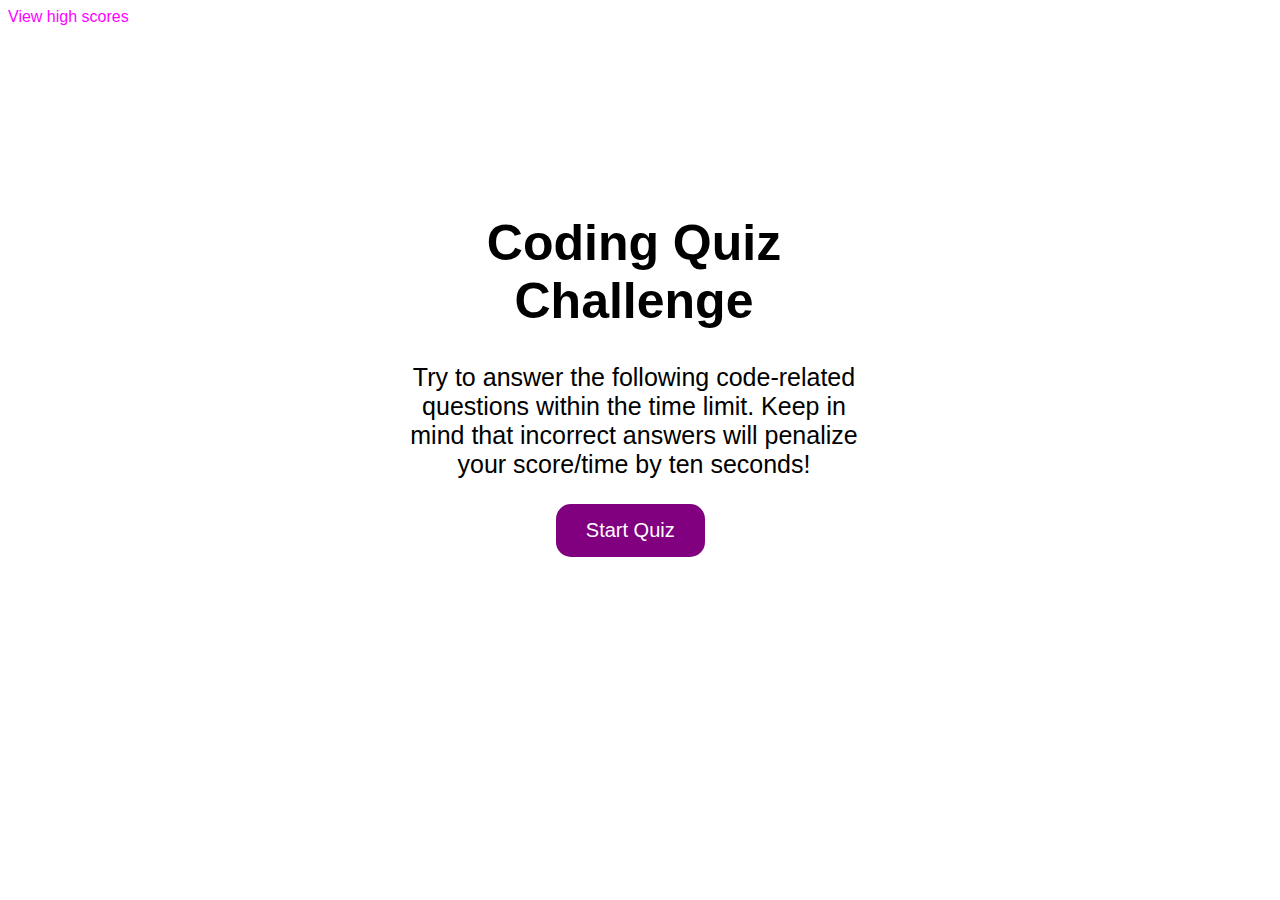
<file: index.html>
<!DOCTYPE html>
<html lang="en">
<head>
    <meta charset="UTF-8">
    <meta name="viewport" content="width=device-width, initial-scale=1.0">
    <title>Code Quiz</title>
    <link rel="stylesheet" href="style.css">
</head>
<body>
    <a href="highscores.html">View high scores</a>

    <div id="container">
        <div id="currentTime"></div>
            <div id="questionsContainer">
            <h1>Coding Quiz Challenge</h1>
            <p>Try to answer the following code-related questions within the time limit. Keep in mind that incorrect answers will penalize your score/time by ten seconds!</p>
            <ul id="choicesContainer"></ul>
            <button id="startButton">Start Quiz</button>
        </div>
    </div>
    
    <script src="script.js"></script>
</body>
</html>
</file>
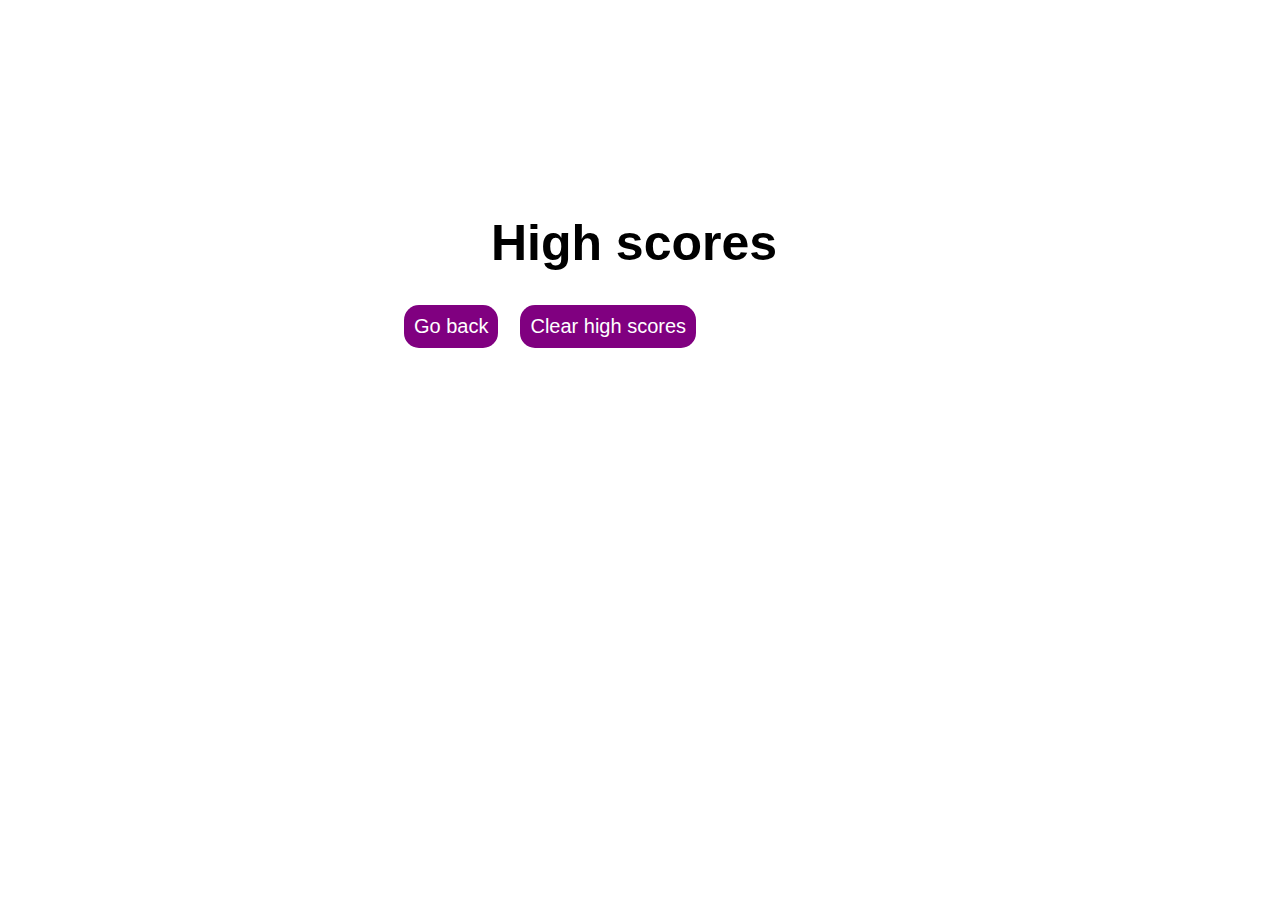
<file: highscores.html>
<!DOCTYPE html>
<html lang="en">
<head>
    <meta charset="UTF-8">
    <meta name="viewport" content="width=device-width, initial-scale=1.0">
    <title>Coding Quiz High Scores</title>
    <link rel="stylesheet" type="text/css" href="style.css">
</head>

<body>
    <div id="container">
        <div id="currentTime"></div>

        <div id="questionsContainer">
            <h1>High scores</h1>
            <ul id="highScore"></ul>

            <button id="backButton">Go back</button>
            <button id="clearButton" value="reset">Clear high scores</button>
        </div>
    </div>
    
    <script src="highscores.js"></script>
</body>
</html>
</file>
<file: style.css>
* {
    font-family: Arial;
}

h1 {
    text-align: center;
}

a {
    color: magenta;
    text-decoration: none;
}

p {
    text-align: center;
}

li {
    color: white;
    background-color: purple;
    margin-top: 10px;
    padding: 5px 15px;
    width: 80%;
    font-size: 20px;
    border: none;
    border-radius: 15px;
}

li:hover {
    background-color: magenta;
}

#container {
    position: absolute;
    top: 20%;
    left: 30%;
    height: 500px;
    width: 500px;
}

#questionsContainer {
    margin: 20px;
    font-size: 25px;
}

#currentTime {
    float: right;
}

#startButton {
    color: white;
    background-color: purple;
    font-size: 20px;
    margin-left: 33%;
    padding: 15px 30px;
    border: none;
    border-radius: 15px;
}

#startButton:hover {
    background-color: magenta;
}

#backButton {
    color: white;
    background-color: purple;
    font-size: 20px;
    margin-right: 15px;
    padding: 10px;
    top: 30%;
    left: 55%;
    width: auto;
    text-align: center;
    text-decoration: none;
    border: none;
    border-radius: 15px;
}

#backButton:hover {
    background-color: magenta;
}

#clearButton {
    color: white;
    background-color: purple;
    font-size: 20px;
    padding: 10px;
    top: 30%;
    right: 5%;
    text-align: center;
    border: none;
    border-radius: 15px;
}

#clearButton:hover {
    background-color: magenta;
}

#submit {
    color: white;
    background-color: purple;
    margin-left: 33%;
    padding: 15px 30px;
    font-size: 20px;
    border: none;
    border-radius: 15px;
}

#submit:hover {
    background-color: magenta;
}

textarea {
    margin: 20px;
    width: 90%;
}

label {
    margin-right: 10px;
}

input {
    margin-bottom: 20px;
    width: 50%;
}

#createDiv {
    margin-top: 20px;
}
</file>
